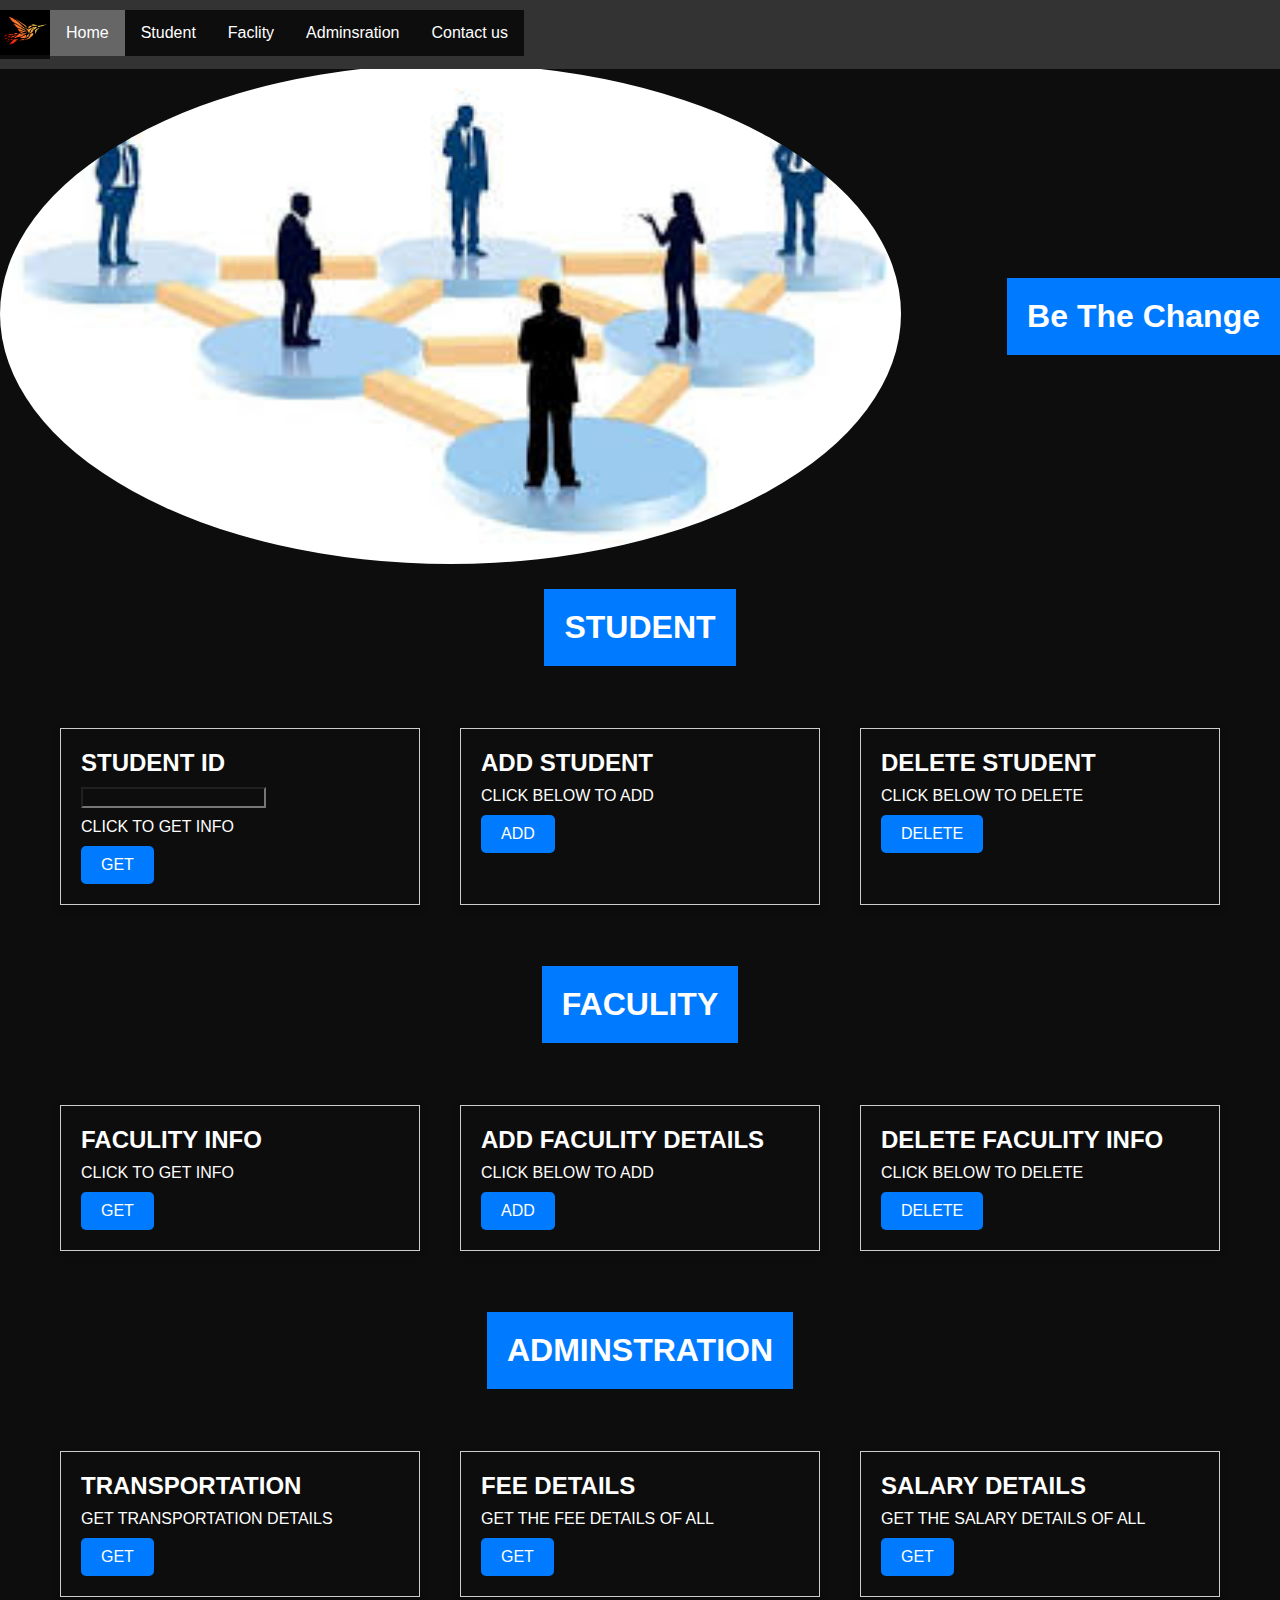
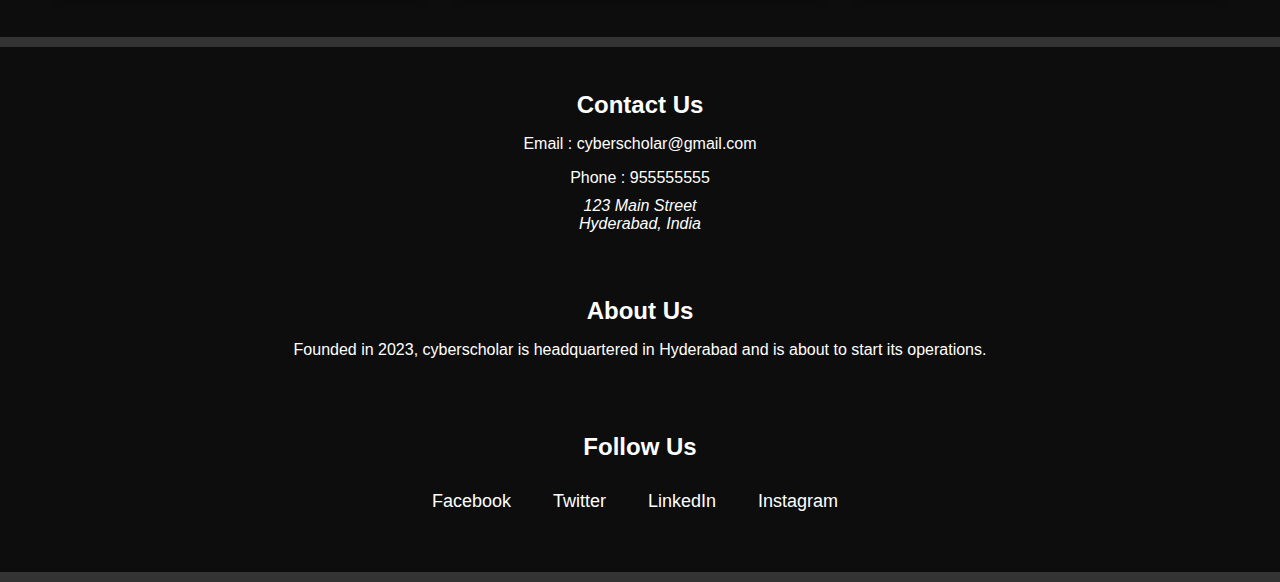
<file: index.html>
<!DOCTYPE html>
<html lang="en">

<head>
  <meta charset="UTF-8">
  <meta name="viewport" content="width=device-width, initial-scale=1.0">
  <title>cyberscholar</title>
  <link rel="preconnect" href="https://fonts.googleapis.com">
  <link rel="preconnect" href="https://fonts.gstatic.com" crossorigin>
  <link rel="stylesheet" href="style.css">
  <style>
    ul {
      list-style-type: none;
      margin: 0;
      padding: 0;
      overflow: hidden;
      background-color: #333;
      position: fixed;
      top: 0;
      width: 100%;
    }

    li {
      float: left;
    }

    li a {
      display: block;
      color: white;
      text-align: center;
      padding: 14px 16px;
      text-decoration: none;
    }

    li a:hover:not(.active) {
      background-color: #666;
    }

    .active {
      background-color: #666;
    }

    /* Reset some default styles */
    body {
      margin: 0;
      padding: 0;
      font-family: Arial, sans-serif;
    }

    /* Style the card container */
    .card-container {
      display: flex;
      justify-content: space-between;
      max-width: 1200px;
      /* Adjust the maximum width as needed */
      margin: 0 auto;
      padding: 20px;
    }

    /* Style each card */
    .card {
      flex: 1;
      max-width: calc(33.3333% - 20px);
      /* 33.3333% width for each card with some spacing */
      border: 1px solid #ccc;
      box-shadow: 0 4px 8px rgba(0, 0, 0, 0.2);
      margin-bottom: 20px;
      transition: transform 0.3s ease;
    }


    /* Style the card content */
    .card-content {
      padding: 20px;
    }

    /* Style the card title */
    .card-content h2 {
      font-size: 24px;
      margin: 0;
    }

    /* Style the card text */
    .card-content p {
      font-size: 16px;
      margin: 10px 0;
    }

    /* Style the card link */
    .card-content a {
      text-decoration: none;
      background-color: #007BFF;
      color: #fff;
      padding: 10px 20px;
      border-radius: 5px;
      display: inline-block;
    }

    .card-content a:hover {
      background-color: #0056b3;
    }

    /* Responsive design */
    @media (max-width: 768px) {
      .card {
        max-width: calc(50% - 20px);
        /* Two cards per row on smaller screens */
      }
    }

    /* Add a hover effect */
    .card:hover {
      transform: scale(1.05);
    }
  </style>
</head>

<body>
  <ul style="padding: 10px 0% 10px 0%;">
    <li><img src="ee.png" style="height: 45px; width: 50px;"></li>
    <li><a class="active" href="#home">Home</a></li>
    <li><a href="#Student">Student</a></li>
    <li><a href="#Faclity">Faclity</a></li>
    <li><a href="#Adminsration">Adminsration</a></li>
    <li><a href="#Contact">Contact us</a></li>
  </ul>
  <section id="active">
    <div style="display: flex; justify-content: space-between;align-items: center; margin-top: 5%; ">
      <div><img style="max-width: 100%;min-height: 500px; object-fit: contain; border-radius: 50%;" src="orr.jpg">
      </div>
      <div>
        <h1> Be The Change </h1>
      </div>
    </div>
  </section>
  <section id="Student">
    <div style="display: flex;justify-content: center;">
      <h1>STUDENT</h1>
    </div>
    <div class="card-container">
      <div class="card">
        <div class="card-content">
          <h2>STUDENT ID</h2>
          <p><input></p>
          <P>CLICK TO GET INFO</P>
          <a href="del.html">GET</a>
        </div>
      </div>

      <div class="card">
        <div class="card-content">
          <h2>ADD STUDENT</h2>
          <p>CLICK BELOW TO ADD</p>
          <a href="add.html">ADD</a>
        </div>
      </div>

      <div class="card">

        <div class="card-content">
          <h2>DELETE STUDENT</h2>
          <p>CLICK BELOW TO DELETE</p>
          <a href="stud.html">DELETE</a>
        </div>
      </div>
    </div>

  </section>
  <section id="Faclity">
    <div style="display: flex;justify-content: center;">
      <h1>FACULITY</h1>
    </div>

    <div class="card-container">
      <div class="card">
        <div class="card-content">
          <h2>FACULITY INFO</h2>
          <p>
            <INPU></INPU>
          </p>
          <P>CLICK TO GET INFO</P>
          <a href="fadel.html">GET</a>
        </div>
      </div>

      <div class="card">
        <div class="card-content">
          <h2>ADD FACULITY DETAILS</h2>
          <p>CLICK BELOW TO ADD</p>
          <a href="fad.html">ADD</a>
        </div>
      </div>

      <div class="card">

        <div class="card-content">
          <h2>DELETE FACULITY INFO</h2>
          <p>CLICK BELOW TO DELETE</p>
          <a href="fadinfo.html">DELETE</a>
        </div>
      </div>
    </div>



  </section>
  <section id="Adminsration">

    <div style="display: flex;justify-content: center;">
      <h1>ADMINSTRATION</h1>
    </div>
    <div class="card-container">
      <div class="card">
        <div class="card-content">
          <h2>TRANSPORTATION</h2>
          <p>GET TRANSPORTATION DETAILS</p>
          <a href="tran.html">GET</a>
        </div>
      </div>

      <div class="card">
        <div class="card-content">
          <h2>FEE DETAILS</h2>
          <p>GET THE FEE DETAILS OF ALL</p>
          <a href="stufe.html">GET</a>
        </div>
      </div>
      <div class="card">
        <div class="card-content">
          <h2>SALARY DETAILS</h2>
          <p>GET THE SALARY DETAILS OF ALL</p>
          <a href="salde.html">GET</a>
        </div>
      </div>


  </section>
  <section id="Contact">

  </section>
  <section id="contactus">
    <footer class="company-footer">
      <div class="footer-section contact">
        <h3>Contact Us</h3>
        <p><i class="fa-solid fa-envelope"></i> Email : <a style="text-decoration: none; color: white;"
            href="mailto:naveenkotla3232@gmail.com">cyberscholar@gmail.com</a></p>
        <p><i class="fa-solid fa-phone"></i> Phone : <a style="text-decoration: none; color: white;"
            href="tel:+916301686530"> 955555555</a></p>
        <address><i class="fa-solid fa-location-dot"></i>123 Main Street<br>Hyderabad, India</address>
      </div>

      <div class="footer-section about">
        <h3>About Us</h3>
        <p>Founded in 2023, cyberscholar is headquartered in Hyderabad and is about to start its operations.</p>
      </div>

      <div class="footer-section follow">
        <h3>Follow Us</h3>
        <ol class="social-links" style="display: flex; justify-content: center;">
          <li><a href="#"><i class="fa-brands fa-facebook"></i> Facebook</a></li>
          <li><a href="#"><i class="fa-brands fa-x-twitter"></i> Twitter</a></li>
          <li><a href="#"><i class="fa-brands fa-linkedin"></i> LinkedIn</a></li>
          <li><a href="#"><i class="fa-brands fa-instagram"></i> Instagram</a></li>
        </ol>
      </div>
    </footer>

  </section>


</body>

</html>
</file>
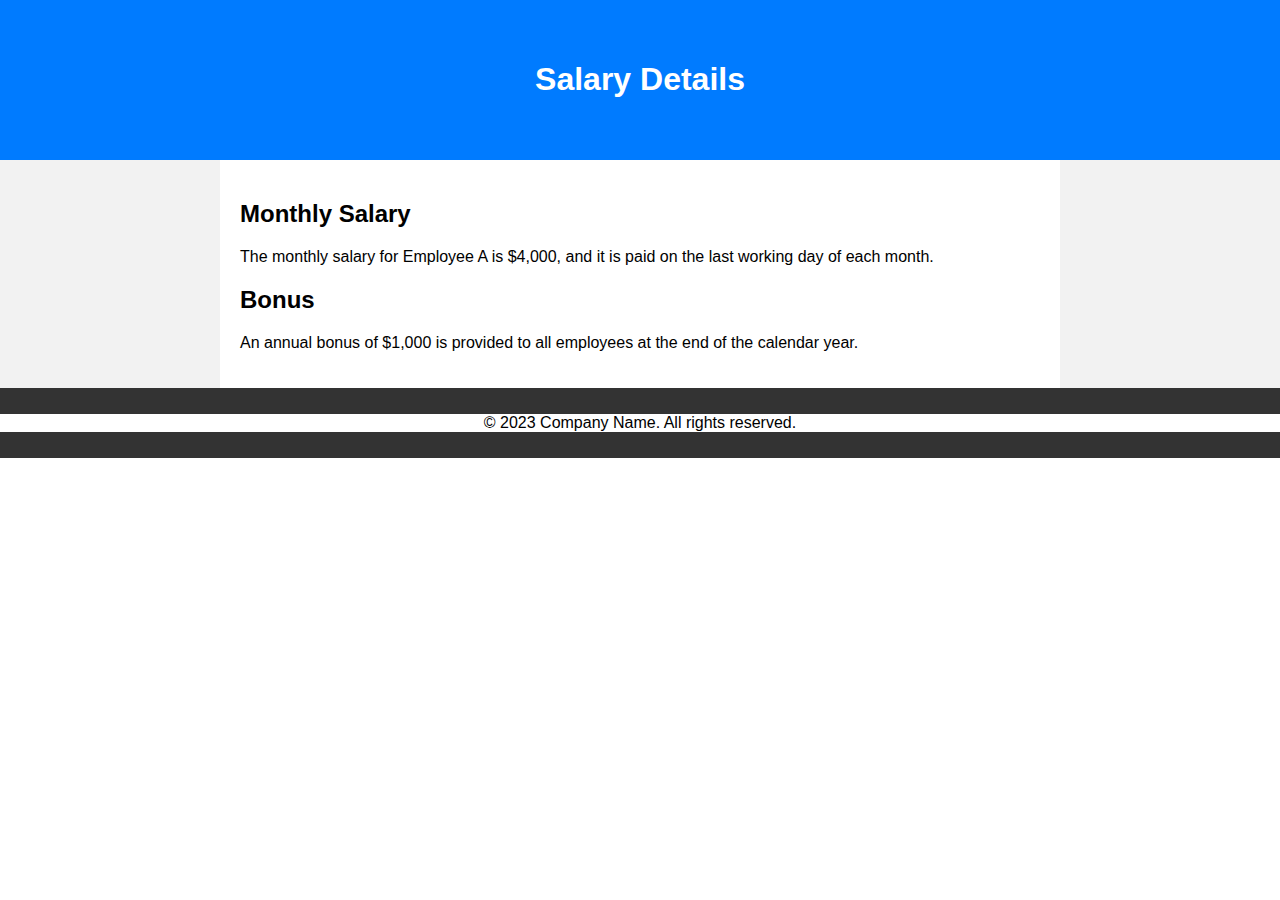
<file: salde.html>
<!DOCTYPE html>
<html lang="en">
<head>
    <meta charset="UTF-8">
    <meta name="viewport" content="width=device-width, initial-scale=1.0">
    <link rel="stylesheet" href="style.css">
    <title>Employee Salary Details</title>
  <style>
    *{
      background-color: white;
      color: black;
    }
  </style>
</head>
<body>
    <header>
        <h1>Salary Details</h1>
    </header>

    <main>
        <section class="salary-option">
            <h2>Monthly Salary</h2>
            <p>The monthly salary for Employee A is $4,000, and it is paid on the last working day of each month.</p>
        </section>

        <section class="salary-option">
            <h2>Bonus</h2>
            <p>An annual bonus of $1,000 is provided to all employees at the end of the calendar year.</p>
        </section>

        <!-- Add more salary details as needed -->
    </main>

    <footer>
        <p>&copy; 2023 Company Name. All rights reserved.</p>
    </footer>
</body>
</html>
</file>
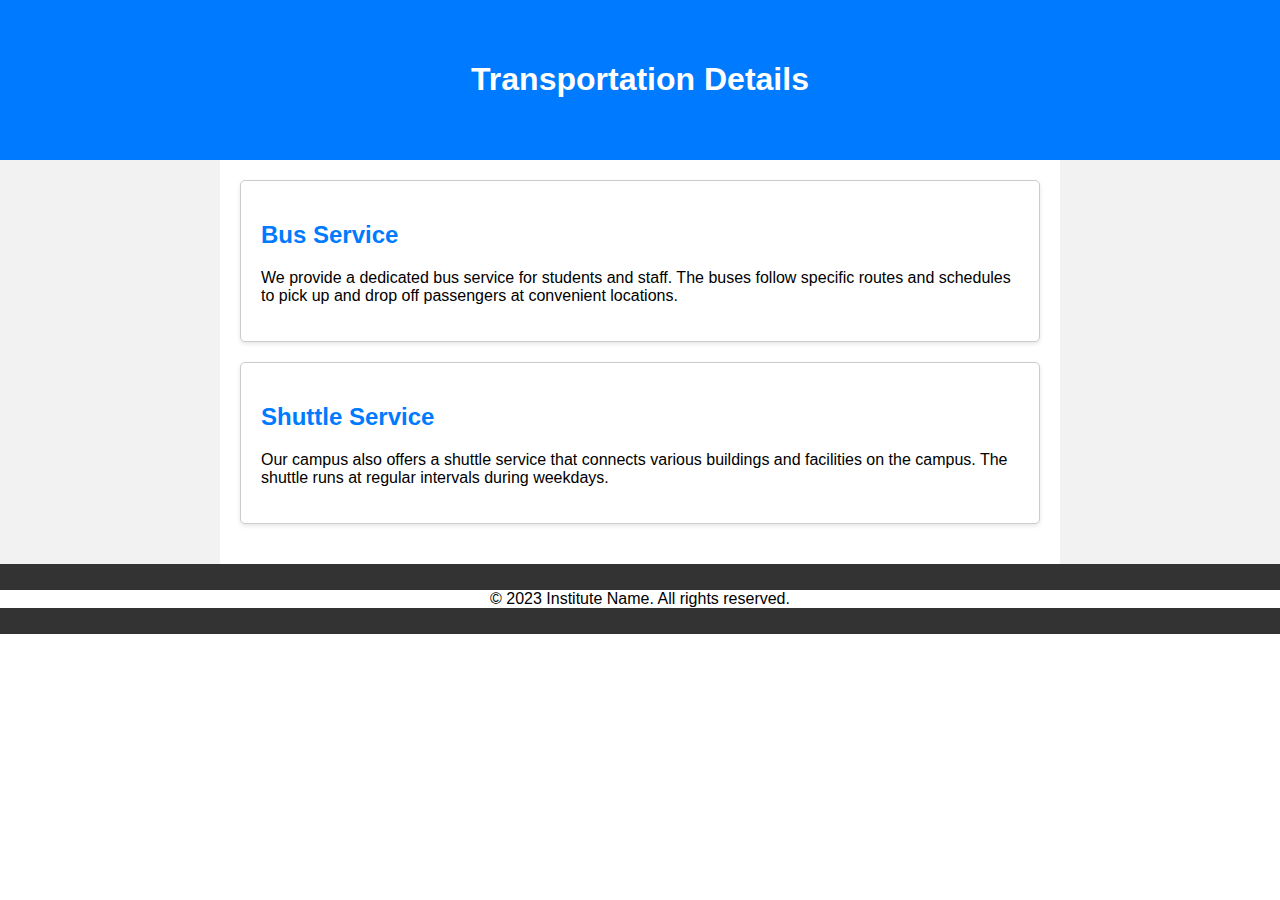
<file: stufe.html>
<!DOCTYPE html>
<html lang="en">
<head>
    <meta charset="UTF-8">
    <meta name="viewport" content="width=device-width, initial-scale=1.0">
    <link rel="stylesheet" href="style.css">
    <title>Institute Transportation Details</title>
  <style>
    *{
      background-color: white;
      color: black;
    }
  </style>
</head>
<body>
    <header>
        <h1>Transportation Details</h1>
    </header>

    <main>
        <section class="transportation-option">
            <h2>Bus Service</h2>
            <p>We provide a dedicated bus service for students and staff. The buses follow specific routes and schedules to pick up and drop off passengers at convenient locations.</p>
        </section>

        <section class="transportation-option">
            <h2>Shuttle Service</h2>
            <p>Our campus also offers a shuttle service that connects various buildings and facilities on the campus. The shuttle runs at regular intervals during weekdays.</p>
        </section>

        <!-- Add more transportation options as needed -->
    </main>

    <footer>
        <p>&copy; 2023 Institute Name. All rights reserved.</p>
    </footer>
</body>
</html>
</file>
<file: style.css>
/* Reset some default styles */
*{
    background-color: #0d0d0d;
    color: white;
  }
  body {
      margin: 0;
      padding: 0;
      font-family: Arial, sans-serif;
  }
  
  /* Style the card container */
  .card {
      width: 300px;
      border: 1px solid #ccc;
      box-shadow: 0 4px 8px rgba(0, 0, 0, 0.2);
      margin: 20px;
  }
  
  /* Style the card image */
  .card img {
      width: 100%;
      height: auto;
  }
  
  /* Style the card content */
  .card-content {
      padding: 20px;
  }
  
  /* Style the card title */
  .card-content h2 {
      font-size: 24px;
      margin: 0;
  }
  
  /* Style the card text */
  .card-content p {
      font-size: 16px;
      margin: 10px 0;
  }
  
  /* Style the card link */
  .card-content a {
      text-decoration: none;
      background-color: #007BFF;
      color: #fff;
      padding: 10px 20px;
      border-radius: 5px;
      display: inline-block;
  }
  
  .card-content a:hover {
      background-color: #0056b3;
  }
   Style the company footer */
  .company-footer {
    background-color: #007BFF;
    color: #fff;
    padding: 40px 0;
    display: flex;
    justify-content: center;
    align-items: center;
    transition: background-color 0.3s ease;
    /* Add a smooth transition for background color */
  }
  
  /* Style the footer sections */
  .footer-section {
    flex: 1;
    text-align: center;
    padding: 20px;
  }
  
  .footer-section h3 {
    font-size: 24px;
    margin-bottom: 15px;
  }
  
  .footer-section p {
    font-size: 16px;
    margin-bottom: 10px;
  }
  
  /* Style social links */
  .social-links {
    list-style: none;
    padding: 0;
  }
  
  .social-links li {
    margin-bottom: 10px;
  }
  
  .social-links a {
    text-decoration: none;
    color: #fff;
    font-size: 18px;
    display: inline-block;
    margin-right: 10px;
  }
  
  /* Add responsiveness */
  @media screen and (max-width: 768px) {
    .company-footer {
      flex-direction: column;
      text-align: center;
    }
  
    .footer-section {
      margin: 0;
      margin-bottom: 20px;
    }
  }
  
  /* Add hover animation */
  .company-footer:hover {
    background-color: #0056b3;
    /* Change background color on hover */
  }
  
  .social-links a {
    text-decoration: none;
    color: #fff;
    font-size: 18px;
    display: inline-block;
    margin-right: 10px;
  }
  #aa:hover {
    background-color: white;
    /* Change background color on hover */
    color: #2596be;
    border-radius: 30px;
    /* Change text color on hover */
  }
  body {
      margin: 0;
      padding: 0;
      font-family: Arial, sans-serif;
      background-color: #f2f2f2;
  }
  
  h1 {
      text-align: center;
      padding: 20px;
      background-color: #007BFF;
      color: #fff;
  }
  
  form {
      max-width: 400px;
      margin: 0 auto;
      padding: 20px;
      background-color: #fff;
      box-shadow: 0px 0px 10px rgba(0, 0, 0, 0.2);
  }
  
  label {
      display: block;
      font-weight: bold;
      margin-bottom: 10px;
  }
  
  select,
  button {
      width: 100%;
      padding: 10px;
      margin-bottom: 20px;
      border: 1px solid #ccc;
      border-radius: 4px;
  }
  
  button {
      background-color: #007BFF;
      color: #fff;
      cursor: pointer;
      transition: background-color 0.3s ease;
  }
  
  button:hover {
      background-color: #0056b3;
  }
  
  #confirmationMessage {
      text-align: center;
      font-weight: bold;
      color: #007BFF;
      padding-top: 20px;
      animation: fadeOut 3s forwards;
  }
  
  @keyframes fadeOut {
      from {
          opacity: 1;
      }
      to {
          opacity: 0;
          display: none;
      }
  }
  body {
      margin: 0;
      padding: 0;
      font-family: Arial, sans-serif;
      background-color: #f2f2f2;
  }
  
  h1 {
      text-align: center;
      padding: 20px;
      background-color: #007BFF;
      color: #fff;
  }
  
  form {
      max-width: 400px;
      margin: 0 auto;
      padding: 20px;
      background-color: #fff;
      box-shadow: 0px 0px 10px rgba(0, 0, 0, 0.2);
      border-radius: 8px;
      text-align: center;
  }
  
  label {
      display: block;
      font-weight: bold;
      margin-bottom: 10px;
  }
  
  select,
  button {
      width: 100%;
      padding: 10px;
      margin-bottom: 20px;
      border: 1px solid #ccc;
      border-radius: 4px;
  }
  
  button {
      background-color: #007BFF;
      color: #fff;
      cursor: pointer;
      transition: background-color 0.3s ease;
  }
  
  button:hover {
      background-color: #0056b3;
  }
  
  #studentInfo {
      text-align: center;
      font-weight: bold;
      color: #007BFF;
      padding-top: 20px;
      opacity: 0;
      animation: fadeIn 1s forwards;
  }
  
  @keyframes fadeIn {
      from {
          opacity: 0;
      }
      to {
          opacity: 1;
      }
  }
  body {
      margin: 0;
      padding: 0;
      font-family: Arial, sans-serif;
      background-color: #f2f2f2;
  }
  
  h1 {
      text-align: center;
      padding: 20px;
      background-color: #007BFF;
      color: #fff;
  }
  
  form {
      max-width: 400px;
      margin: 0 auto;
      padding: 20px;
      background-color: #fff;
      box-shadow: 0px 0px 10px rgba(0, 0, 0, 0.2);
      border-radius: 8px;
      text-align: center;
      animation: fadeIn 1s forwards;
  }
  
  label {
      display: block;
      font-weight: bold;
      margin-bottom: 10px;
  }
  
  input[type="text"],
  input[type="number"],
  button {
      width: 100%;
      padding: 10px;
      margin-bottom: 20px;
      border: 1px solid #ccc;
      border-radius: 4px;
  }
  
  button {
      background-color: #007BFF;
      color: #fff;
      cursor: pointer;
      transition: background-color 0.3s ease;
  }
  
  button:hover {
      background-color: #0056b3;
  }
  
  #confirmationMessage {
      text-align: center;
      font-weight: bold;
      color: #007BFF;
      padding-top: 20px;
      opacity: 0;
      animation: fadeIn 1s forwards, fadeOut 1s 2s forwards;
  }
  
  @keyframes fadeIn {
      from {
          opacity: 0;
      }
      to {
          opacity: 1;
      }
  }
  
  @keyframes fadeOut {
      from {
          opacity: 1;
      }
      to {
          opacity: 0;
      }
  }
  /* Reset some default styles */
  body {
      margin: 0;
      padding: 0;
      font-family: Arial, sans-serif;
  }
  
  /* Header styles */
  header {
      background-color: #007BFF;
      color: #fff;
      text-align: center;
      padding: 20px;
  }
  
  /* Main content styles */
  main {
      max-width: 800px;
      margin: 0 auto;
      padding: 20px;
  }
  
  .transportation-option {
      margin-bottom: 20px;
      background-color: #fff;
      padding: 20px;
      border: 1px solid #ccc;
      border-radius: 5px;
      box-shadow: 0 2px 4px rgba(0, 0, 0, 0.1);
  }
  
  .transportation-option h2 {
      color: #007BFF;
  }
  
  /* Footer styles */
  footer {
      background-color: #333;
      color: #fff;
      text-align: center;
      padding: 10px 0;
  }
  /* Reset some default styles */
  body {
      margin: 0;
      padding: 0;
      font-family: Arial, sans-serif;
  }
  
  /* Header styles */
  header {
      background-color: #007BFF;
      color: #fff;
      text-align: center;
      padding: 20px;
  }
  
  /* Main content styles */
  main {
      max-width: 800px;
      margin: 0 auto;
      padding: 20px;
  }
  
  .fees-option {
      margin-bottom: 20px;
      background-color: #fff;
      padding: 20px;
      border: 1px solid #ccc;
      border-radius: 5px;
      box-shadow: 0 2px 4px rgba(0, 0, 0, 0.1);
  }
  
  .fees-option h2 {
      color: #007BFF;
  }
  
  /* Footer styles */
  footer {
      background-color: #333;
      color: #fff;
      text-align: center;
      padding: 10px 0;
  }
</file>
